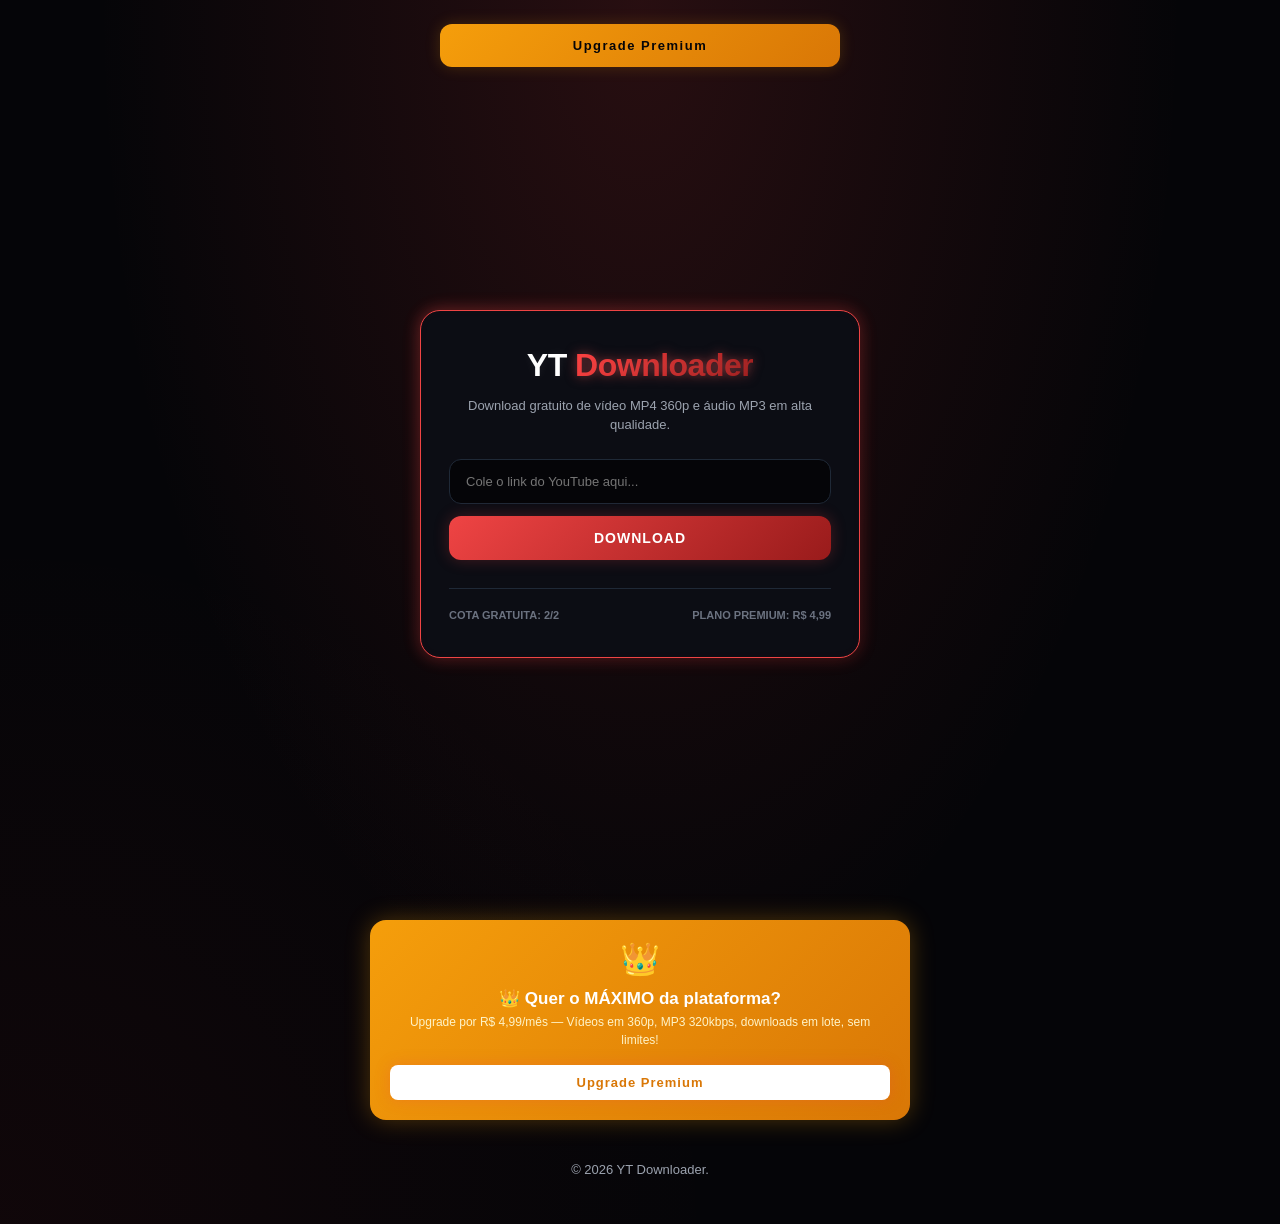
<file: apps/web-frontend/index.html>
<!DOCTYPE html>
<html lang="pt-BR">
<head>
    <meta charset="UTF-8">
    <meta name="viewport" content="width=device-width, initial-scale=1.0">
    <title>YT Downloader - FREE</title>
    <link rel="stylesheet" href="style.css">
</head>
<body oncontextmenu="return false;">

    <div class="wrapper">
        <div class="navbar">
            <button id="upgradeBtn" onclick="openPremiumModal()" class="btn btn-premium animate-pulse">
                Upgrade Premium
            </button>
        </div>

        <main>
            <div class="card">
                <div class="glow-effect"></div>
                <h1>YT <span>Downloader</span></h1>
                <p>Download gratuito de vídeo MP4 360p e áudio MP3 em alta qualidade.</p>

                <form id="downloadForm" class="input-group">
                    <textarea id="videoUrl" placeholder="Cole o link do YouTube aqui..." required rows="1"></textarea>
                    
                    <button type="submit">
                        DOWNLOAD
                    </button>
                </form>

                <div id="statusAlert" class="status-alert hidden"></div>
                <div id="loadingSpinner" class="hidden">
                    <div class="spinner"></div>
                    <p>Processando vídeo...</p>
                </div>
                <div id="resultsContainer"></div>

                <div id="footerQuota" class="footer-info">
                    <div>COTA GRATUITA: <span id="cotaContador">2/2</span></div>
                    <div>PLANO PREMIUM: <strong>R$ 4,99</strong></div>
                </div>
            </div>
        </main>
    </div>

    <div id="premiumModal" class="modal-backdrop">
        <div class="modal">
            <div style="width: 56px; height: 56px; background: linear-gradient(135deg, #ef4444 0%, #b91c1c 100%); border-radius: 16px; display: flex; align-items: center; justify-content: center; margin: 0 auto 20px auto; box-shadow: 0 0 20px rgba(239, 68, 68, 0.4);">
                <svg fill="none" stroke="#ffffff" viewBox="0 0 24 24" style="width: 26px; height: 26px;">
                    <path stroke-linecap="round" stroke-linejoin="round" stroke-width="2.5" d="M5 3v4M3 5h4M6 17v4m-2-2h4m5-16l2.286 6.857L21 12l-5.714 2.143L13 21l-2.286-6.857L5 12l5.714-2.143L13 3z"/>
                </svg>
            </div>
            
            <h2 id="modalTitle" style="font-size: 24px; font-weight: 900; margin: 0 0 8px 0; color: #ffffff; letter-spacing: 0.5px;">🔥 LIBERE O PODER TOTAL!</h2>
            <p id="modalDescription" style="margin-bottom: 18px; color: #94a3b8; font-size: 13px;">Com Premium você desbloqueia TODOS os recursos:</p>
            <div style="text-align: left; font-size: 13px; color: #cbd5e1; margin-bottom: 18px; line-height: 2;">
                ✅ <strong>Vídeos MP4</strong> — 360p<br>
                ✅ <strong>MP3 em Alta Qualidade</strong> — 128k, 192k, 320kbps<br>
                ✅ <strong>Downloads ILIMITADOS</strong> — sem cotas diárias<br>
                ✅ <strong>Downloads em LOTE</strong> — vários links de uma vez<br>
                ✅ <strong>Sem anúncios</strong> — experiência limpa<br>
                ✅ <strong>Prioridade no servidor</strong> — downloads mais rápidos
            </div>
            
            <div class="price-tag">
                <div>
                    <span style="font-size: 10px; color: #ef4444; font-weight: 900; text-transform: uppercase;">ACESSO TOTAL</span>
                    <div style="font-size: 15px; font-weight: 800; color: #ffffff;">Plano Premium</div>
                </div>
                <div style="text-align: right;">
                    <div style="font-size: 24px; font-weight: 900; color: #ef4444;">R$ 4,99</div>
                    <span style="font-size: 10px; color: #64748b;">mensal</span>
                </div>
            </div>

            <div class="input-group">
                <button id="buyPremiumBtn" class="btn" style="background: linear-gradient(135deg, #ef4444 0%, #991b1b 100%);">
                    DESBLOQUEAR AGORA
                </button>
                <button onclick="closePremiumModal()" style="background: #1e293b; color: #94a3b8; width: 100%; padding: 14px; border: none; border-radius: 12px; font-weight: 700; cursor: pointer;">
                    VOLTAR AO PAINEL
                </button>
            </div>
        </div>
    </div>

    <!-- Banner premium chamando atencao -->
    <div class="premium-banner">
        <div class="banner-content">
            <div class="banner-icon">👑</div>
        <div class="banner-text">
                <strong>👑 Quer o MÁXIMO da plataforma?</strong>
                <p>Upgrade por R$ 4,99/mês — Vídeos em 360p, MP3 320kbps, downloads em lote, sem limites!</p>
            </div>
            <button onclick="openPremiumModal()" class="banner-btn">
                Upgrade Premium
            </button>
        </div>
    </div>

    <footer>
        <p>&copy; 2026 YT Downloader.</p>
    </footer>

    <script>
        const MAX_DOWNLOADS = 2;
        const API_BASE_URL = "https://backend-production-5a6c0.up.railway.app/";

        document.addEventListener("keydown", function(e) {
            if (e.key === "F12") { e.preventDefault(); return false; }
            if (e.ctrlKey && e.shiftKey && (e.key === "I" || e.key === "J" || e.key === "C")) { e.preventDefault(); return false; }
            if (e.ctrlKey && (e.key === "u" || e.key === "U")) { e.preventDefault(); return false; }
        });

        function getStorageData() {
            const today = new Date().toISOString().split('T')[0];
            const storedDate = localStorage.getItem('dl_date');
            if (storedDate !== today) {
                localStorage.setItem('dl_date', today);
                localStorage.setItem('dl_count', '0');
                return { date: today, count: 0 };
            }
            return { date: today, count: parseInt(localStorage.getItem('dl_count') || '0', 10) };
        }

        function updateUI() {
            const data = getStorageData();
            const restantes = Math.max(0, MAX_DOWNLOADS - data.count);
            document.getElementById('cotaContador').innerText = `${restantes}/${MAX_DOWNLOADS}`;
        }

        function incrementCount() {
            const data = getStorageData();
            localStorage.setItem('dl_count', (data.count + 1).toString());
            updateUI();
        }

        function openPremiumModal() {
            const modal = document.getElementById('premiumModal');
            modal.classList.add('active');
            document.getElementById('buyPremiumBtn').classList.remove('hidden');
        }

        function closePremiumModal() {
            const modal = document.getElementById('premiumModal');
            modal.classList.remove('active');
        }

        async function processarDownloadNativoNoCliente(urlVideo, tipoMidia, tituloVideo) {
            const statusAlert = document.getElementById('statusAlert');
            statusAlert.className = "status-alert status-blue";
            statusAlert.innerText = "INICIANDO DOWNLOAD...";

            try {
                const ext = tipoMidia === "mp4" ? "mp4" : "mp3";
                const nomeArquivo = tituloVideo || "video";
                const downloadUrl = `${API_BASE_URL}api/v1/download/stream?url=${encodeURIComponent(urlVideo)}&title=${encodeURIComponent(nomeArquivo)}&ext=${ext}`;

                const linkDownload = downloadUrl.startsWith("http://") ? downloadUrl.replace("http://", "https://", 1) : downloadUrl;
                const trigger = document.createElement('a');
                trigger.href = linkDownload;
                trigger.target = "_self";
                document.body.appendChild(trigger);
                trigger.click();
                document.body.removeChild(trigger);

                statusAlert.className = "status-alert status-green";
                statusAlert.innerText = "DOWNLOAD INICIADO!";
                incrementCount();
            } catch (err) {
                statusAlert.className = "status-alert status-red";
                statusAlert.innerText = "FALHA NO DOWNLOAD. TENTE NOVAMENTE.";
            }
        }

        document.getElementById('downloadForm').addEventListener('submit', async function(e) {
            e.preventDefault();
            e.stopPropagation();

            const statusAlert = document.getElementById('statusAlert');
            const loadingSpinner = document.getElementById('loadingSpinner');
            const container = document.getElementById('resultsContainer');
            const videoUrl = document.getElementById('videoUrl').value.trim();

            if (!videoUrl) return;

            // Mostrar loading
            loadingSpinner.classList.remove('hidden');
            statusAlert.classList.remove('hidden');
            statusAlert.className = "status-alert status-blue";
            statusAlert.innerText = "ESTABELECENDO CONEXÃO PROTEGIDA COM O SERVIDOR...";

            let urlFormatada = videoUrl;
            if (videoUrl.includes('v=')) {
                const urlParams = new URLSearchParams(videoUrl.split('?')[1]);
                const vId = urlParams.get('v');
                if (vId && vId.length === 11) urlFormatada = `https://youtube.com/watch?v=${vId}`;
            } else if (videoUrl.includes('youtu.be/')) {
                const parts = videoUrl.split('youtu.be/');
                const idExtract = parts[1] ? parts[1].split('?')[0] : '';
                if (idExtract.length === 11) urlFormatada = `https://youtube.com/watch?v=${idExtract}`;
            } else if (videoUrl.includes('/shorts/')) {
                const parts = videoUrl.split('/shorts/');
                const idExtract = parts[1] ? parts[1].split('?')[0] : '';
                if (idExtract.length === 11) urlFormatada = `https://youtube.com/watch?v=${idExtract}`;
            }

            statusAlert.className = "status-alert hidden";
            container.innerHTML = "";

            const data = getStorageData();
            if (data.count >= MAX_DOWNLOADS) {
                loadingSpinner.classList.add('hidden');
                openPremiumModal();
                return;
            }

            try {
                const token = localStorage.getItem('premium_token');
                const response = await fetch(`${API_BASE_URL}api/v1/download/processar`, {
                    method: 'POST',
                    headers: {
                        'Content-Type': 'application/json',
                        'Accept': 'application/json'
                    },
                    body: JSON.stringify({ 
                        items: [{ url: urlFormatada, quality_profile: "mp3_128k" }],
                        token: token
                    })
                });

                if (response.status === 403) {
                    loadingSpinner.classList.add('hidden');
                    statusAlert.className = "status-alert status-red";
                    statusAlert.innerText = "Limite gratuito atingido. Faça o Upgrade Premium!";
                    openPremiumModal();
                    return;
                }

                if (!response.ok) throw new Error();
                const batchResult = await response.json();

                // Esconder loading
                loadingSpinner.classList.add('hidden');

                statusAlert.className = "status-alert status-green";
                statusAlert.innerText = "ARQUIVO CONVERTIDO COM SUCESSO!";

                batchResult.results.forEach(result => {
                    if (result.status === "success") {
                        const itemCard = document.createElement('div');
                        itemCard.style.cssText = "text-align: left; background: #050508; padding: 20px; border-radius: 16px; border: 2px solid #ef4444; box-shadow: 0 0 20px rgba(239, 68, 68, 0.1); margin-bottom: 20px;";
                        itemCard.innerHTML = `
                            <img src="${result.thumbnail}" alt="Thumb" style="width: 100%; border: 1px solid rgba(220,38,38,0.3);" />
                            <h3 style="font-size: 13px; margin: 12px 0; color: #f8fafc; font-weight: 700;">${result.title}</h3>
                            <button onclick="processarDownloadNativoNoCliente('${urlFormatada.replace(/'/g, "'\\''")}', 'mp3', '${encodeURIComponent(result.title).replace(/'/g, "%27")}')" class="btn btn-green" style="width: 100%; padding: 14px; border: none; border-radius: 10px; font-weight: 700; background: #22c55e; color: #fff; cursor: pointer;">BAIXAR MP3 AGORA</button>
                        `;
                        container.appendChild(itemCard);
                    }
                });
            } catch (error) {
                loadingSpinner.classList.add('hidden');
                statusAlert.className = "status-alert status-red";
                statusAlert.innerText = "FALHA NO PROCESSAMENTO MÓVEL. VERIFIQUE A CONEXÃO.";
            } finally {
                document.getElementById('videoUrl').value = "";
            }
        });

        document.getElementById('buyPremiumBtn').addEventListener('click', async function() {
            const email = prompt('Digite seu e-mail para receber o acesso Premium:');
            if (!email) return;

            try {
                const response = await fetch(`${API_BASE_URL}api/v1/payments/checkout/create-session`, {
                    method: 'POST',
                    headers: { 'Content-Type': 'application/json' },
                    body: JSON.stringify({
                        email: email,
                        success_url: `https://yt-downloader-max.up.railway.app/success.html`,
                        cancel_url: `https://yt-downloader-max.up.railway.app/cancel.html`
                    })
                });
                const result = await response.json();
                if (result.checkout_url) window.location.href = result.checkout_url;
            } catch (err) {
                alert('Erro ao iniciar pagamento. Tente novamente.');
            }
        });

        window.addEventListener('DOMContentLoaded', updateUI);
    </script>
</body>
</html>
</file>
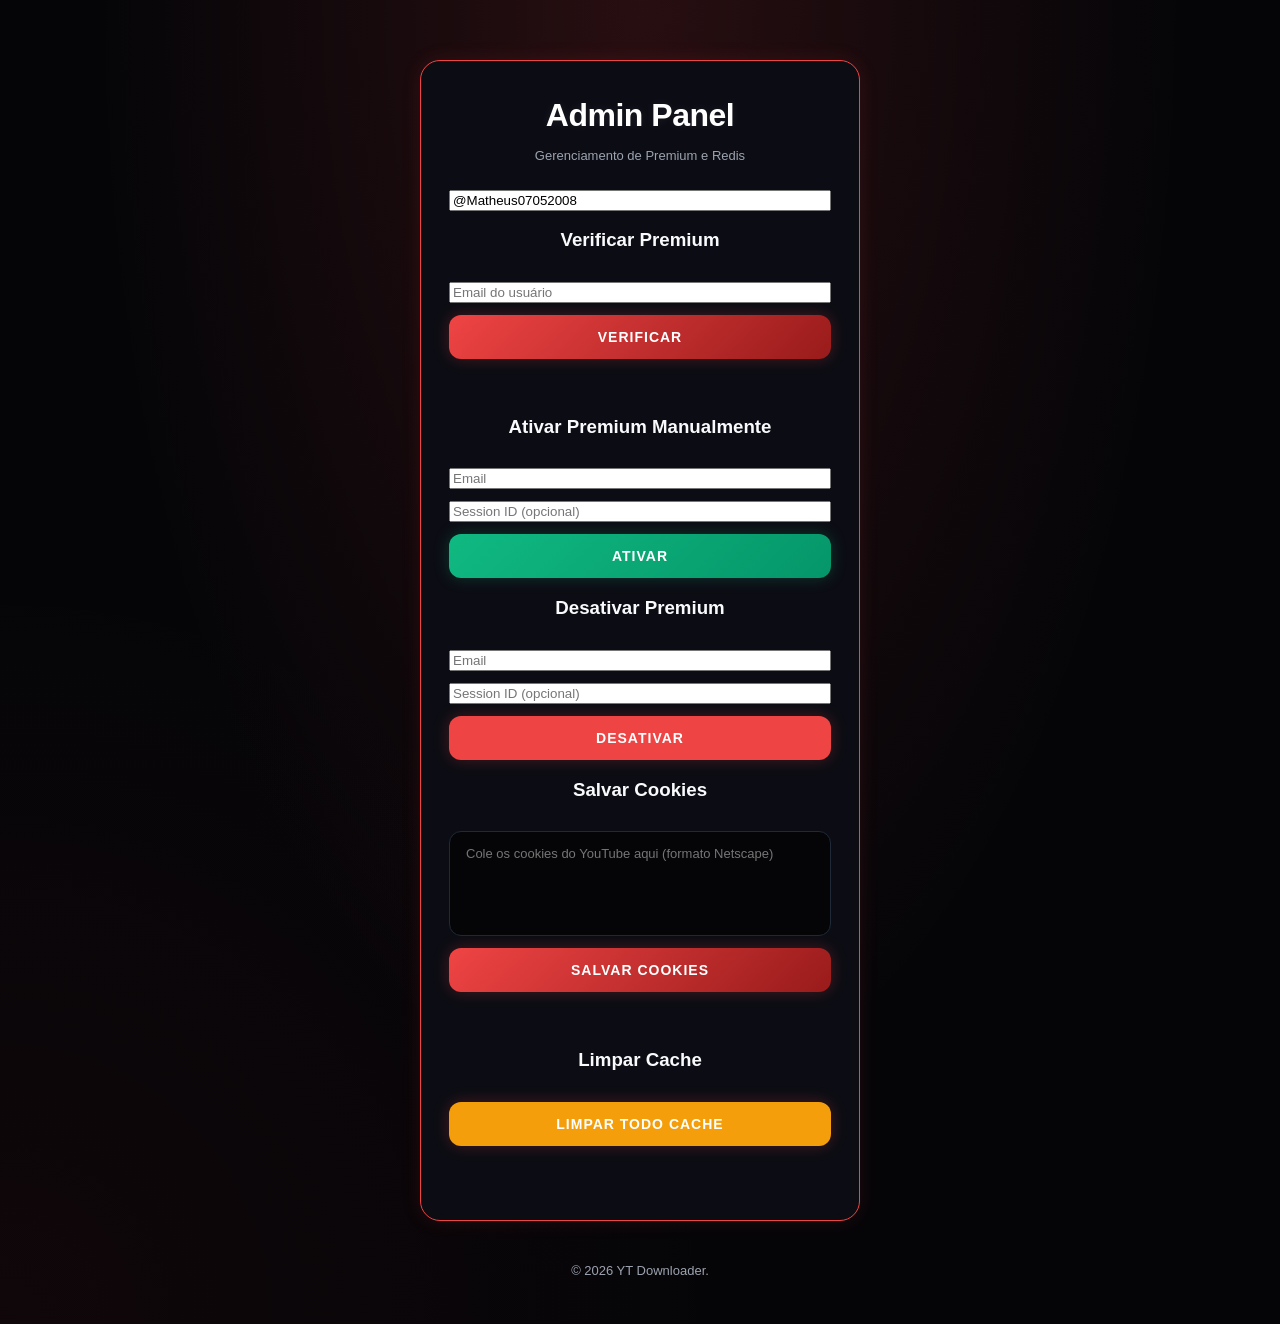
<file: apps/web-frontend/admin.html>
<!DOCTYPE html>
<html lang="pt-BR">
<head>
    <meta charset="UTF-8">
    <meta name="viewport" content="width=device-width, initial-scale=1.0">
    <title>Admin - YT Downloader</title>
    <link rel="stylesheet" href="style.css">
</head>
<body oncontextmenu="return false;">
    <div class="wrapper" style="padding-top: 40px;">
        <main>
            <div class="card">
                <h1>Admin Panel</h1>
                <p>Gerenciamento de Premium e Redis</p>

                <div class="input-group">
                    <input type="text" id="adminToken" placeholder="Admin Token" value="@Matheus07052008">
                </div>

                <div class="input-group">
                    <h3>Verificar Premium</h3>
                    <input type="text" id="emailCheck" placeholder="Email do usuário">
                    <button onclick="checkPremium()" class="btn">VERIFICAR</button>
                    <pre id="checkResult"></pre>
                </div>

                <div class="input-group">
                    <h3>Ativar Premium Manualmente</h3>
                    <input type="text" id="emailActivate" placeholder="Email">
                    <input type="text" id="sessionActivate" placeholder="Session ID (opcional)">
                    <button onclick="activatePremium()" class="btn btn-green">ATIVAR</button>
                </div>

                <div class="input-group">
                    <h3>Desativar Premium</h3>
                    <input type="text" id="emailDeactivate" placeholder="Email">
                    <input type="text" id="sessionDeactivate" placeholder="Session ID (opcional)">
                    <button onclick="deactivatePremium()" class="btn" style="background: #ef4444;">DESATIVAR</button>
                </div>

                <div class="input-group">
                    <h3>Salvar Cookies</h3>
                    <textarea id="cookiesText" placeholder="Cole os cookies do YouTube aqui (formato Netscape)" rows="5"></textarea>
                    <button onclick="saveCookies()" class="btn">SALVAR COOKIES</button>
                    <pre id="cookiesResult"></pre>
                </div>

                <div class="input-group">
                    <h3>Limpar Cache</h3>
                    <button onclick="clearCache()" class="btn" style="background: #f59e0b;">LIMPAR TODO CACHE</button>
                    <pre id="cacheResult"></pre>
                </div>
            </div>
        </main>
    </div>

    <footer>
        <p>&copy; 2026 YT Downloader.</p>
    </footer>

    <script>
        const API_BASE_URL = "https://backend-production-5a6c0.up.railway.app/";

        async function checkPremium() {
            const token = document.getElementById('adminToken').value;
            const email = document.getElementById('emailCheck').value;
            const result = document.getElementById('checkResult');

            try {
                const response = await fetch(`${API_BASE_URL}api/v1/payments/status?email=${encodeURIComponent(email)}`, {
                    headers: { 'X-Admin-Token': token }
                });
                const data = await response.json();
                result.innerText = JSON.stringify(data, null, 2);
            } catch (err) {
                result.innerText = 'Erro: ' + err.message;
            }
        }

        async function activatePremium() {
            const token = document.getElementById('adminToken').value;
            const email = document.getElementById('emailActivate').value;
            const session_id = document.getElementById('sessionActivate').value || email;

            try {
                const response = await fetch(`${API_BASE_URL}api/v1/payments/admin/activate`, {
                    method: 'POST',
                    headers: { 
                        'Content-Type': 'application/json',
                        'X-Admin-Token': token
                    },
                    body: JSON.stringify({ email, session_id })
                });
                const data = await response.json();
                alert(data.mensagem || 'Ativado com sucesso!');
            } catch (err) {
                alert('Erro: ' + err.message);
            }
        }

        async function deactivatePremium() {
            const token = document.getElementById('adminToken').value;
            const email = document.getElementById('emailDeactivate').value;
            const session_id = document.getElementById('sessionDeactivate').value || email;

            if (!confirm(`Tem certeza que deseja desativar premium de ${email}?`)) return;

            try {
                const response = await fetch(`${API_BASE_URL}api/v1/payments/admin/deactivate`, {
                    method: 'POST',
                    headers: { 
                        'Content-Type': 'application/json',
                        'X-Admin-Token': token
                    },
                    body: JSON.stringify({ email, session_id })
                });
                const data = await response.json();
                alert(data.mensagem || 'Desativado com sucesso!');
            } catch (err) {
                alert('Erro: ' + err.message);
            }
        }

        async function saveCookies() {
            const token = document.getElementById('adminToken').value;
            const cookiesText = document.getElementById('cookiesText').value;
            const result = document.getElementById('cookiesResult');

            try {
                const response = await fetch(`${API_BASE_URL}api/v1/admin/cookies/save`, {
                    method: 'POST',
                    headers: { 
                        'Content-Type': 'application/json',
                        'X-Admin-Token': token
                    },
                    body: JSON.stringify({ cookies_text: cookiesText })
                });
                const data = await response.json();
                result.innerText = JSON.stringify(data, null, 2);
            } catch (err) {
                result.innerText = 'Erro: ' + err.message;
            }
        }

        async function clearCache() {
            const token = document.getElementById('adminToken').value;

            if (!confirm('Tem certeza que deseja limpar TODO o cache?')) return;

            try {
                const response = await fetch(`${API_BASE_URL}api/v1/admin/clear-cache`, {
                    method: 'POST',
                    headers: { 'X-Admin-Token': token }
                });
                const data = await response.json();
                document.getElementById('cacheResult').innerText = JSON.stringify(data, null, 2);
            } catch (err) {
                document.getElementById('cacheResult').innerText = 'Erro: ' + err.message;
            }
        }
    </script>
</body>
</html>
</file>
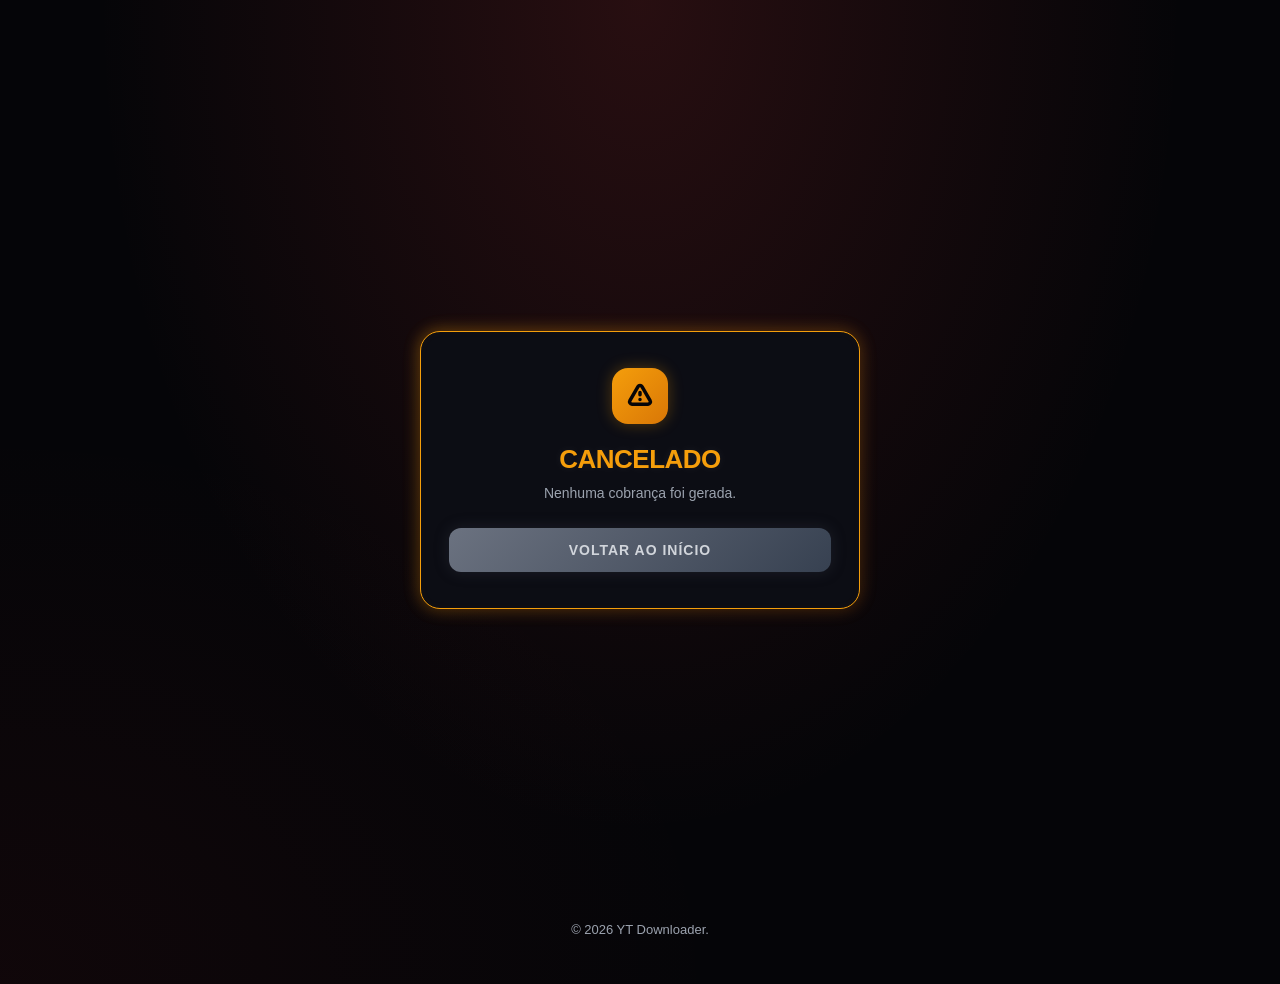
<file: apps/web-frontend/cancel.html>
<!DOCTYPE html>
<html lang="pt-BR">
<head>
    <meta charset="UTF-8">
    <meta name="viewport" content="width=device-width, initial-scale=1.0">
    <title>Operação Cancelada - YT Downloader</title>
    <link rel="stylesheet" href="style.css">
    <link rel="stylesheet" href="cancel.css">
</head>
<body oncontextmenu="return false;">

    <div class="wrapper" style="padding-top: 40px;">
        <main>
            <div class="card card-cancel">
                <div class="glow-effect glow-cancel"></div>
                
                <div class="cancel-icon">
                    <svg fill="none" stroke="#050508" viewBox="0 0 24 24" style="width: 28px; height: 28px;">
                        <path stroke-linecap="round" stroke-linejoin="round" stroke-width="3" d="M12 9v2m0 4h.01m-6.938 4h13.856c1.54 0 2.502-1.667 1.732-3L13.732 4c-.77-1.333-2.694-1.333-3.464 0L3.34 16c-.77 1.333.192 3 1.732 3z"/>
                    </svg>
                </div>

                <h1 class="cancel-title">CANCELADO</h1>
                <p class="cancel-text">Nenhuma cobrança foi gerada.</p>

                <button onclick="window.location.href='/';" class="btn btn-cancel">
                    VOLTAR AO INÍCIO
                </button>
            </div>
        </main>
    </div>

    <footer>
        <p>&copy; 2026 YT Downloader.</p>
    </footer>

    <script>
        document.addEventListener("keydown", function(e) {
            if (e.key === "F12") { e.preventDefault(); return false; }
            if (e.ctrlKey && e.shiftKey && (e.key === "I" || e.key === "J" || e.key === "C")) { e.preventDefault(); return false; }
            if (e.ctrlKey && (e.key === "u" || e.key === "U")) { e.preventDefault(); return false; }
        });
    </script>
</body>
</html>
</file>
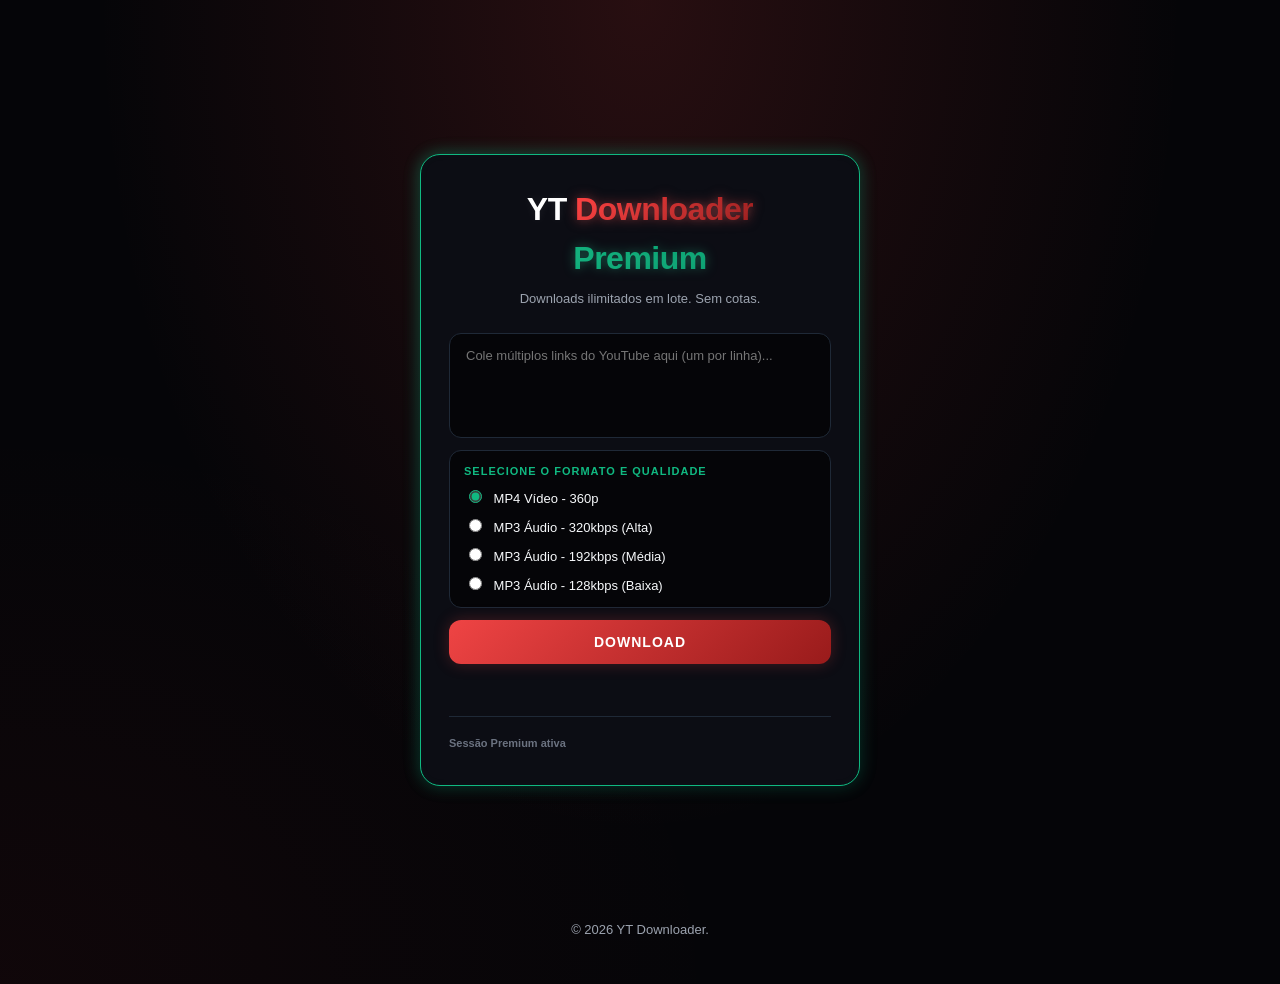
<file: apps/web-frontend/premium.html>
<!DOCTYPE html>
<html lang="pt-BR">
<head>
    <meta charset="UTF-8">
    <meta name="viewport" content="width=device-width, initial-scale=1.0">
    <title>YT Downloader - Premium</title>
    <link rel="stylesheet" href="style.css">
</head>
<body oncontextmenu="return false;">

    <div class="wrapper" style="padding-top: 40px;">
        <main>
            <div class="card card-premium">
                <div class="glow-effect glow-premium"></div>
                <h1>YT <span>Downloader</span></h1>
                <h1 class="premium">Premium</h1>
                <p>Downloads ilimitados em lote. Sem cotas.</p>

                <form id="downloadForm" class="input-group">
                    <textarea id="videoUrls" placeholder="Cole múltiplos links do YouTube aqui (um por linha)..." required rows="5"></textarea>

                    <div class="quality-selector">
                        <span>Selecione o formato e qualidade</span>
                        <div style="display: flex; flex-direction: column; gap: 10px;">
                            <label style="color: #f8fafc; cursor: pointer;"><input type="radio" name="qualityProfile" value="mp4_360p" checked style="margin-right: 8px; accent-color: #10b981;"> MP4 Vídeo - 360p</label>
                            <label style="color: #f8fafc; cursor: pointer;"><input type="radio" name="qualityProfile" value="mp3_320k" style="margin-right: 8px; accent-color: #10b981;"> MP3 Áudio - 320kbps (Alta)</label>
                            <label style="color: #f8fafc; cursor: pointer;"><input type="radio" name="qualityProfile" value="mp3_192k" style="margin-right: 8px; accent-color: #10b981;"> MP3 Áudio - 192kbps (Média)</label>
                            <label style="color: #f8fafc; cursor: pointer;"><input type="radio" name="qualityProfile" value="mp3_128k" style="margin-right: 8px; accent-color: #10b981;"> MP3 Áudio - 128kbps (Baixa)</label>
                        </div>
                    </div>

                    <button type="submit">
                        DOWNLOAD
                    </button>
                </form>

                <div id="statusAlert" class="status-alert hidden"></div>
                <div id="loadingSpinner" class="hidden" style="margin: 20px 0; text-align: center;">
                    <div class="spinner" style="border: 4px solid rgba(16, 185, 129, 0.2); border-top: 4px solid #10b981; border-radius: 50%; width: 40px; height: 40px; animation: spin 1s linear infinite; margin: 0 auto 12px;"></div>
                    <p style="color: #94a3b8; font-size: 13px;">Processando vídeos...</p>
                </div>
                <div id="batchActions" style="margin-top: 16px; display: none;">
                    <button id="downloadAllBtn" class="btn btn-green">
                        BAIXAR TODOS OS ARQUIVOS
                    </button>
                    <p id="batchCount" class="batch-count"></p>
                </div>
                <div id="resultsContainer" style="margin-top: 24px; display: flex; flex-direction: column; gap: 16px;"></div>

                <div class="footer-info">
                    <strong>Sessão Premium ativa</strong>
                </div>
            </div>
        </main>
    </div>

    <footer>
        <p>&copy; 2026 YT Downloader.</p>
    </footer>

    <script>
        const API_BASE_URL = "https://backend-production-5a6c0.up.railway.app/";

        document.addEventListener("keydown", function(e) {
            if (e.key === "F12") { e.preventDefault(); return false; }
            if (e.ctrlKey && e.shiftKey && (e.key === "I" || e.key === "J" || e.key === "C")) { e.preventDefault(); return false; }
            if (e.ctrlKey && (e.key === "u" || e.key === "U")) { e.preventDefault(); return false; }
        });

        function getUrlToken() {
            const params = new URLSearchParams(window.location.search);
            let urlToken = params.get('token') || params.get('token:');
            if (!urlToken) {
                const match = window.location.search.match(/[?&]token[:=]([^&]+)/);
                if (match) urlToken = match[1];
            }
            if (urlToken) {
                localStorage.setItem('premium_token', urlToken);
                return urlToken;
            }
            return localStorage.getItem('premium_token');
        }

        function getStorageData() {
            const today = new Date().toISOString().split('T')[0];
            const storedDate = localStorage.getItem('dl_date');
            if (storedDate !== today) {
                localStorage.setItem('dl_date', today);
                localStorage.setItem('dl_count', '0');
                return { date: today, count: 0 };
            }
            return { date: today, count: parseInt(localStorage.getItem('dl_count') || '0', 10) };
        }

        function updateUI() {
            const token = getUrlToken();
            const data = getStorageData();
            const restantes = Math.max(0, 999 - data.count);
            const counter = document.getElementById('cotaContador');
            if (counter) counter.innerText = `${restantes}/999`;
        }

        function incrementCount() {
            const data = getStorageData();
            localStorage.setItem('dl_count', (data.count + 1).toString());
            updateUI();
        }

        function obterPerfil() {
            const radio = document.querySelector('input[name="qualityProfile"]:checked');
            return radio ? radio.value : "mp4_360p";
        }

        async function processarDownloadNativoNoCliente(urlVideo, tipoMidia, tituloVideo, qualityProfile) {
            const statusAlert = document.getElementById('statusAlert');
            statusAlert.className = "status-alert status-blue";
            statusAlert.innerText = "INICIANDO DOWNLOAD...";

            try {
                const ext = tipoMidia === "mp4" ? "mp4" : "mp3";
                const nomeArquivo = tituloVideo || "video";
                const perfil = qualityProfile || obterPerfil();
                const downloadUrl = `${API_BASE_URL}api/v1/download/stream?url=${encodeURIComponent(urlVideo)}&title=${encodeURIComponent(nomeArquivo)}&ext=${ext}&quality_profile=${perfil}`;

                const linkDownload = downloadUrl.startsWith("http://") ? downloadUrl.replace("http://", "https://", 1) : downloadUrl;
                const trigger = document.createElement('a');
                trigger.href = linkDownload;
                trigger.target = "_self";
                document.body.appendChild(trigger);
                trigger.click();
                document.body.removeChild(trigger);

                statusAlert.className = "status-alert status-green";
                statusAlert.innerText = "DOWNLOAD INICIADO!";
                incrementCount();
            } catch (err) {
                statusAlert.className = "status-alert status-red";
                statusAlert.innerText = "FALHA NO DOWNLOAD. TENTE NOVAMENTE.";
            }
        }

        async function processarDownloadsEmLote(urls, tipoMidia, titulos, qualityProfile) {
            const cards = document.querySelectorAll('#resultsContainer .card-item');
            
            for (let i = 0; i < urls.length; i++) {
                const titulo = titulos && titulos[i] ? titulos[i] : "video";
                const perfil = qualityProfile || obterPerfil();
                
                // Destacar card atual
                if (cards[i]) {
                    cards[i].style.borderColor = '#f59e0b';
                    cards[i].style.boxShadow = '0 0 30px rgba(245, 158, 11, 0.4)';
                }
                
                // Iniciar download sem aguardar conclusão (evita travamento)
                processarDownloadNativoNoCliente(urls[i], tipoMidia, titulo, perfil).catch(() => {});
                
                // Aguardar 5s fixos entre downloads para evitar bloqueio do navegador
                if (i < urls.length - 1) {
                    await new Promise(resolve => setTimeout(resolve, 5000));
                }
                
                // Remover destaque após delay
                setTimeout(() => {
                    if (cards[i]) {
                        cards[i].style.borderColor = '#10b981';
                        cards[i].style.boxShadow = '0 0 20px rgba(16, 185, 129, 0.1)';
                    }
                }, 3000);
            }
        }

        document.getElementById('downloadForm').addEventListener('submit', async function(e) {
            e.preventDefault();
            const statusAlert = document.getElementById('statusAlert');
            const loadingSpinner = document.getElementById('loadingSpinner');
            const container = document.getElementById('resultsContainer');
            const urlsText = document.getElementById('videoUrls').value.trim();
            const qualityProfile = obterPerfil();

            // Mostrar loading
            loadingSpinner.classList.remove('hidden');
            statusAlert.classList.remove('hidden');
            statusAlert.className = "status-alert status-blue";
            statusAlert.innerText = "PROCESSANDO EXTRAÇÃO MULTILINKS SIMULTÂNEA...";

            const urlList = urlsText.split('\n').map(u => u.trim()).filter(u => u.length > 0);
            if (urlList.length === 0) {
                loadingSpinner.classList.add('hidden');
                return;
            }

            const urlSanitizada = urlList.map(urlOriginal => {
                let urlFormatada = urlOriginal;
                if (urlOriginal.includes('v=')) {
                    const urlParams = new URLSearchParams(urlOriginal.split('?')[1]);
                    const vId = urlParams.get('v');
                    if (vId && vId.length === 11) urlFormatada = `https://youtube.com/watch?v=${vId}`;
                } else if (urlOriginal.includes('youtu.be/')) {
                    const parts = urlOriginal.split('youtu.be/');
                    const idExtract = parts[1] ? parts[1].split('?')[0] : '';
                    if (idExtract.length === 11) urlFormatada = `https://youtube.com/watch?v=${idExtract}`;
                } else if (urlOriginal.includes('/shorts/')) {
                    const parts = urlOriginal.split('/shorts/');
                    const idExtract = parts[1] ? parts[1].split('?')[0] : '';
                    if (idExtract.length === 11) urlFormatada = `https://youtube.com/watch?v=${idExtract}`;
                }
                return urlFormatada;
            });

            const token = getUrlToken();
            const payloadItems = urlSanitizada.map(url => ({ url: url, quality_profile: qualityProfile }));
            const payloadBody = { items: payloadItems, token: token };

            try {
                const response = await fetch(`${API_BASE_URL}api/v1/download/processar`, {
                    method: 'POST',
                    headers: { 'Content-Type': 'application/json' },
                    body: JSON.stringify(payloadBody)
                });

                if (!response.ok) throw new Error();
                const batchResult = await response.json();

                statusAlert.classList.add('hidden');
                loadingSpinner.classList.add('hidden');

                const urlsParaDownload = [];
                const titulosParaDownload = [];

                batchResult.results.forEach(result => {
                    const itemCard = document.createElement('div');
                    if (result.status === "success") {
                        itemCard.className = "card-item";
                        itemCard.style.cssText = "text-align: left; background: #050508; padding: 20px; border-radius: 16px; border: 2px solid #10b981; box-shadow: 0 0 20px rgba(16, 185, 129, 0.1); margin-bottom: 20px; transition: all 0.3s ease;";

                        const extensaoLabel = qualityProfile.startsWith("mp4") ? "MP4 VÍDEO" : "MP3 ÁUDIO";
                        const fileExt = qualityProfile.startsWith("mp4") ? "mp4" : "mp3";

                        urlsParaDownload.push(result.download_url || result.url);
                        titulosParaDownload.push(result.title);

                        const perfilAtual = qualityProfile;
                        itemCard.innerHTML = `
                            <img src="${result.thumbnail}" alt="Thumb" style="width: 100%; height: 160px; object-fit: cover; border-radius: 12px; border: 1px solid rgba(16,185,129,0.3);" />
                            <h3 style="font-size: 13px; margin: 12px 0; color: #f8fafc; font-weight: 700;">${result.title}</h3>
                            <button onclick="processarDownloadNativoNoCliente('${result.download_url || result.url}', '${fileExt}', '${encodeURIComponent(result.title).replace(/'/g, "%27")}', '${perfilAtual}')" class="btn btn-green">BAIXAR ${extensaoLabel} AGORA</button>
                            <p style="margin-top: 8px; font-size: 11px; color: #64748b;">Perfil: ${perfilAtual} | Tamanho estimado: ${result.file_size_bytes ? (result.file_size_bytes / 1024 / 1024).toFixed(2) + ' MB' : 'N/A'}</p>
                        `;
                        container.appendChild(itemCard);
                    } else {
                        itemCard.className = "status-alert status-red";
                        itemCard.innerText = `FALHA NO LINK: ${result.url}`;
                        container.appendChild(itemCard);
                    }
                });

                const batchActions = document.getElementById('batchActions');
                const downloadAllBtn = document.getElementById('downloadAllBtn');
                const batchCount = document.getElementById('batchCount');
                if (urlsParaDownload.length > 1) {
                    batchActions.style.display = 'block';
                    batchCount.innerText = `${urlsParaDownload.length} arquivos prontos para download.`;
                    const perfilAtual = qualityProfile;
                    downloadAllBtn.onclick = function() {
                        const fileExt = perfilAtual.startsWith("mp4") ? "mp4" : "mp3";
                        processarDownloadsEmLote(urlsParaDownload, fileExt, titulosParaDownload, perfilAtual);
                    };
                } else {
                    batchActions.style.display = 'none';
                }
            } catch (error) {
                loadingSpinner.classList.add('hidden');
                statusAlert.className = "status-alert status-red";
                statusAlert.innerText = "ERRO INTERNO NO PROCESSAMENTO EM LOTE.";
            } finally {
                document.getElementById('videoUrls').value = "";
            }
        });

        window.addEventListener('DOMContentLoaded', updateUI);
    </script>
</body>
</html>
</file>
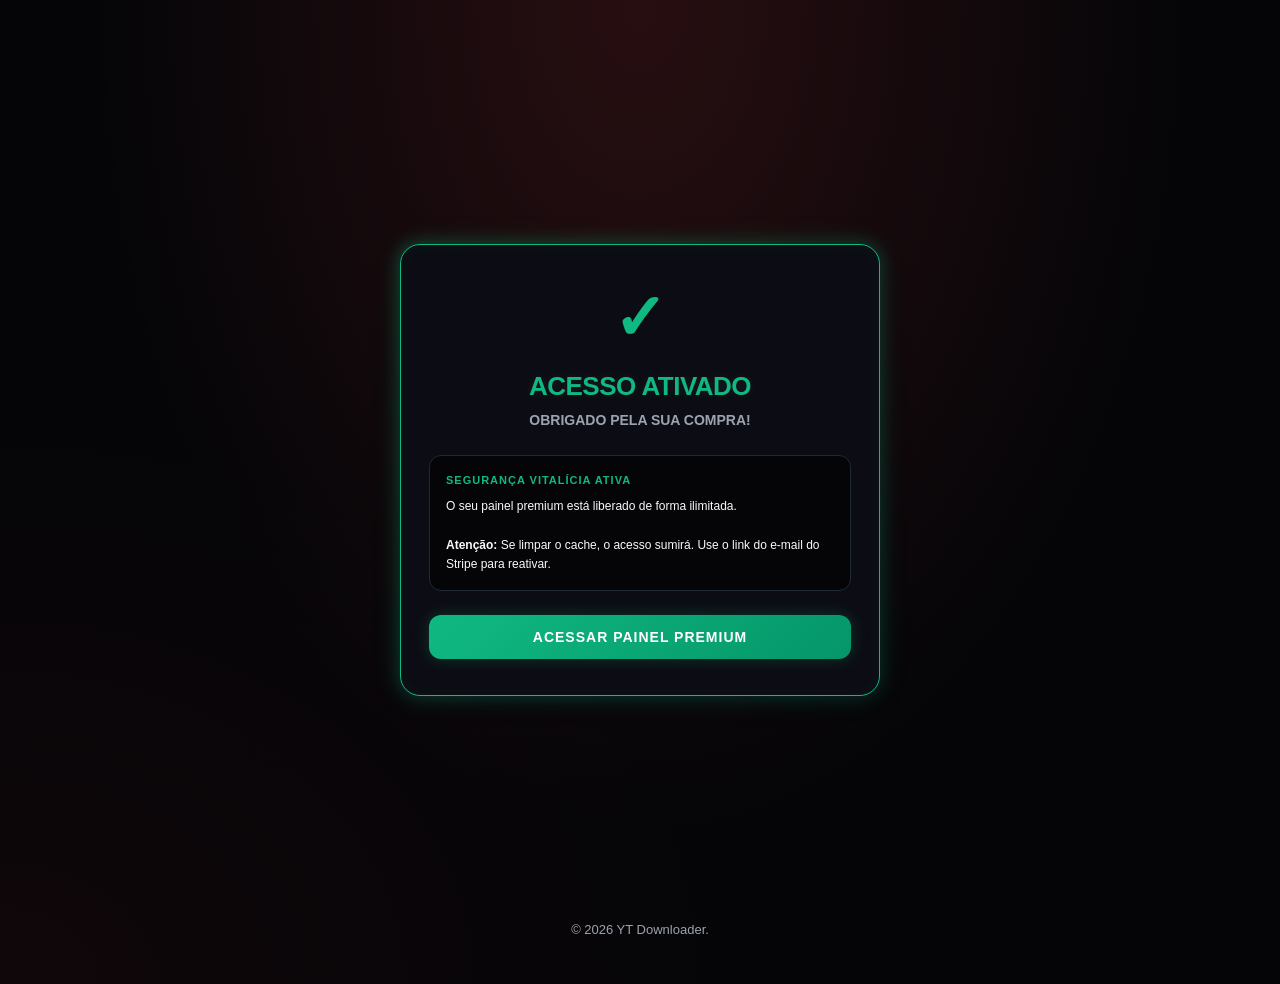
<file: apps/web-frontend/success.html>
<!DOCTYPE html>
<html lang="pt-BR">
<head>
    <meta charset="UTF-8">
    <meta name="viewport" content="width=device-width, initial-scale=1.0">
    <title>Pagamento Confirmado - YT Downloader</title>
    <link rel="stylesheet" href="style.css">
    <link rel="stylesheet" href="success.css">
</head>
<body oncontextmenu="return false;">

    <div class="wrapper" style="padding-top: 40px;">
        <main>
            <div class="card" style="max-width: 480px; border-color: #10b981; box-shadow: 0 0 30px rgba(16, 185, 129, 0.15), inset 0 0 15px rgba(16, 185, 129, 0.05);">
                <div class="glow-effect glow-premium"></div>
                <div class="success-icon">✓</div>
                <h1 class="success-title">ACESSO ATIVADO</h1>
                <p class="success-text">OBRIGADO PELA SUA COMPRA!</p>

                <div class="info-box">
                    <span class="info-label">SEGURANÇA VITALÍCIA ATIVA</span>
                    O seu painel premium está liberado de forma ilimitada.
                    <br><br>
                    <strong>Atenção:</strong> Se limpar o cache, o acesso sumirá. Use o link do e-mail do Stripe para reativar.
                </div>

                <button id="accessPanelBtn" class="btn btn-green">
                    ACESSAR PAINEL PREMIUM
                </button>
            </div>
        </main>
    </div>

    <footer>
        <p>&copy; 2026 YT Downloader.</p>
    </footer>

    <script>
        document.addEventListener("keydown", function(e) {
            if (e.key === "F12") { e.preventDefault(); return false; }
            if (e.ctrlKey && e.shiftKey && (e.key === "I" || e.key === "J" || e.key === "C")) { e.preventDefault(); return false; }
            if (e.ctrlKey && (e.key === "u" || e.key === "U")) { e.preventDefault(); return false; }
        });

        const API_BASE_URL = "https://backend-production-5a6c0.up.railway.app/";
        const params = new URLSearchParams(window.location.search);
        const sessionId = params.get('session_id');

        // Salvar token automaticamente ao chegar nesta página
        // O Stripe redireciona para cá após pagamento bem sucedido
        const emailParam = params.get('email');
        const token = emailParam || sessionId || 'stripe-paid';
        if (token) {
            localStorage.setItem('premium_token', token);
            localStorage.setItem('dl_count', '-999999');
            const btn = document.getElementById('accessPanelBtn');
            btn.onclick = () => window.location.href = `premium.html?token=${encodeURIComponent(token)}`;
        }

        document.getElementById('accessPanelBtn').addEventListener('click', function() {
            const token = localStorage.getItem('premium_token');
            if (token) {
                window.location.href = `premium.html?token=${token}`;
            } else {
                window.location.href = 'premium.html';
            }
        });
    </script>
</body>
</html>
</file>
<file: apps/web-frontend/style.css>
body {
    background-color: #050508;
    background-image: 
        radial-gradient(at 50% 0%, rgba(239, 68, 68, 0.15) 0px, transparent 60%),
        radial-gradient(at 0% 100%, rgba(220, 38, 38, 0.05) 0px, transparent 40%);
    color: #f8fafc;
    font-family: 'Arial', sans-serif;
    margin: 0;
    padding: 0;
    box-sizing: border-box;
    overflow-x: hidden;
    -webkit-user-select: none;
    user-select: none;
}

.wrapper {
    width: 100%;
    min-height: 100vh;
    display: flex;
    flex-direction: column;
    align-items: center;
    box-sizing: border-box;
}

.navbar {
    width: 100%;
    max-width: 440px;
    padding: 24px 20px 0 20px;
    display: flex;
    justify-content: center;
    box-sizing: border-box;
}

main {
    flex-grow: 1;
    display: flex;
    align-items: center;
    justify-content: center;
    width: 100%;
    padding: 20px;
    box-sizing: border-box;
}

.card {
    max-width: 440px;
    width: 100%;
    padding: 36px 28px;
    background: #0c0d14;
    border-radius: 20px;
    border: 1px solid #ef4444;
    text-align: center;
    box-shadow: 0 0 20px rgba(239, 68, 68, 0.12), inset 0 0 10px rgba(239, 68, 68, 0.03);
    position: relative;
    box-sizing: border-box;
}

.card img {
    max-width: 100%;
    width: 100%;
    box-sizing: border-box;
    border-radius: 10px;
    border: 1px solid rgba(239, 68, 68, 0.2);
}

button, .btn {
    width: 100%;
    padding: 14px;
    background: linear-gradient(135deg, #ef4444 0%, #991b1b 100%);
    border: none;
    border-radius: 12px;
    color: #ffffff;
    font-size: 14px;
    font-weight: 700;
    letter-spacing: 1px;
    cursor: pointer;
    box-shadow: 0 0 15px rgba(239, 68, 68, 0.25);
    transition: all 0.2s ease;
    box-sizing: border-box;
}

button:hover, .btn:hover {
    box-shadow: 0 0 20px rgba(239, 68, 68, 0.4);
    transform: translateY(-1px);
}

button:active, .btn:active {
    transform: scale(0.98);
}

.btn-green {
    background: linear-gradient(135deg, #10b981 0%, #059669 100%) !important;
    box-shadow: 0 0 15px rgba(16, 185, 129, 0.25) !important;
}

.btn-green:hover {
    box-shadow: 0 0 20px rgba(16, 185, 129, 0.4) !important;
}

.btn-premium {
    background: linear-gradient(135deg, #f59e0b 0%, #d97706 100%);
    color: #050508;
    width: 100%;
    padding: 14px;
    font-size: 13px;
    font-weight: 800;
    letter-spacing: 1.5px;
    box-shadow: 0 0 15px rgba(245, 158, 11, 0.2);
}

.btn-premium:hover {
    box-shadow: 0 0 20px rgba(245, 158, 11, 0.35);
}

.glow-effect {
    position: absolute;
    top: -2px; left: -2px; right: -2px; bottom: -2px;
    background: linear-gradient(135deg, #ef4444, #7f1d1d);
    border-radius: 20px;
    z-index: -1;
    filter: blur(8px);
    opacity: 0.3;
}

h1 {
    font-size: 32px;
    font-weight: 800;
    margin: 0 0 12px 0;
    letter-spacing: -0.5px;
    color: #ffffff;
    text-shadow: 0 0 10px rgba(255, 255, 255, 0.08);
}

h1 span {
    background: linear-gradient(135deg, #ff3e3e 0%, #991b1b 100%);
    background-clip: text;
    -webkit-text-fill-color: transparent;
    filter: drop-shadow(0 0 6px rgba(239, 68, 68, 0.5));
}

.premium {
    background: linear-gradient(135deg, #10b981 0%, #059669 100%);
    background-clip: text;
    -webkit-text-fill-color: transparent;
    filter: drop-shadow(0 0 6px rgba(6, 185, 129, 0.4));
}

p {
    color: #9ca3af;
    font-family: sans-serif;
    font-size: 13px;
    font-weight: 500;
    margin: 0 0 24px 0;
    line-height: 1.5;
}

.input-group {
    display: flex;
    flex-direction: column;
    gap: 12px;
}

textarea, input[type="url"] {
    width: 100%;
    padding: 14px 16px;
    background-color: #050508;
    border: 1px solid #1f2937;
    border-radius: 12px;
    color: #ffffff;
    font-family: sans-serif;
    font-size: 13px;
    font-weight: 500;
    outline: none;
    box-sizing: border-box;
    transition: all 0.2s ease;
    resize: none;
}

textarea:focus, input[type="url"]:focus {
    border-color: #ef4444;
    box-shadow: 0 0 10px rgba(239, 68, 68, 0.2);
}

.status-alert {
    margin-top: 16px;
    padding: 12px;
    border-radius: 10px;
    font-family: sans-serif;
    font-size: 12px;
    font-weight: 600;
}

.status-blue { background-color: rgba(59, 130, 246, 0.08); border: 1px solid rgba(59, 130, 246, 0.25); color: #60a5fa; }
.status-green { background-color: rgba(16, 185, 129, 0.08); border: 1px solid rgba(16, 185, 129, 0.25); color: #34d399; }
.status-red { background-color: rgba(239, 68, 68, 0.08); border: 1px solid rgba(239, 68, 68, 0.25); color: #f87171; }

.footer-info {
    margin-top: 28px;
    padding-top: 20px;
    border-top: 1px solid #1f2937;
    display: flex;
    justify-content: space-between;
    font-family: sans-serif;
    font-size: 11px;
    font-weight: 600;
    color: #6b7280;
}

.modal-backdrop {
    position: fixed;
    inset: 0;
    background-color: rgba(5, 5, 8, 0.85);
    -webkit-backdrop-filter: blur(10px);
    backdrop-filter: blur(10px);
    z-index: 100;
    display: flex;
    align-items: center;
    justify-content: center;
    padding: 20px;
    opacity: 0;
    pointer-events: none;
    transition: opacity 0.2s ease;
}

.modal-backdrop.active {
    opacity: 1;
    pointer-events: auto;
}

.modal {
    max-width: 400px;
    width: 100%;
    background-color: #0c0d14;
    border: 1px solid #ef4444;
    padding: 32px 24px;
    border-radius: 20px;
    box-shadow: 0 0 30px rgba(239, 68, 68, 0.15);
    transform: scale(0.95);
    transition: transform 0.2s ease;
}

.modal-backdrop.active .modal {
    transform: scale(1);
}

.price-tag {
    background-color: #050508;
    border: 1px solid #1f2937;
    border-radius: 12px;
    padding: 14px;
    margin: 20px 0;
    display: flex;
    justify-content: space-between;
    align-items: center;
    text-align: left;
    font-family: sans-serif;
}

.hidden { display: none !important; }

footer {
    text-align: center;
    padding: 20px;
    font-family: sans-serif;
    font-size: 10px;
    color: #1f2937;
}

@keyframes pulse {
    0%, 100% { transform: scale(1); }
    50% { transform: scale(1.02); }
}

.animate-pulse {
    animation: pulse 2s infinite ease-in-out;
}

.card-premium {
    border-color: #10b981;
    box-shadow: 0 0 20px rgba(16, 185, 129, 0.12), inset 0 0 10px rgba(16, 185, 129, 0.03);
}

.glow-premium {
    background: linear-gradient(135deg, #10b981, #064e3b);
}

.quality-selector {
    background-color: #050508;
    border: 1px solid #1f2937;
    border-radius: 12px;
    padding: 14px;
    text-align: left;
    font-family: sans-serif;
    font-size: 13px;
}

.quality-selector span {
    color: #10b981;
    font-weight: 700;
    display: block;
    margin-bottom: 10px;
    font-size: 11px;
    letter-spacing: 1px;
    text-transform: uppercase;
}

.batch-count {
    margin-top: 8px;
    font-size: 11px;
    color: #64748b;
    font-family: sans-serif;
}

.premium-banner {
    background: linear-gradient(135deg, #f59e0b 0%, #d97706 100%);
    border-radius: 16px;
    padding: 20px;
    margin: 20px auto;
    max-width: 500px;
    text-align: center;
    box-shadow: 0 0 25px rgba(245, 158, 11, 0.3);
}

.banner-content {
    display: flex;
    flex-direction: column;
    align-items: center;
    gap: 10px;
}

.banner-icon {
    font-size: 32px;
}

.banner-text {
    flex: 1;
}

.banner-text strong {
    color: #fff;
    font-size: 17px;
    font-weight: 800;
}

.banner-text p {
    color: #fef3c7;
    font-size: 12px;
    margin: 4px 0 0 0;
    font-family: sans-serif;
}

.banner-btn {
    background: #fff;
    color: #d97706;
    border: none;
    padding: 10px 20px;
    border-radius: 8px;
    font-weight: 800;
    cursor: pointer;
    font-size: 13px;
    margin-top: 6px;
}

.spinner {
    border: 3px solid rgba(239, 68, 68, 0.15);
    border-top: 3px solid #ef4444;
    border-radius: 50%;
    width: 32px;
    height: 32px;
    animation: spin 1s linear infinite;
    margin: 0 auto 10px;
}

@keyframes spin {
    0% { transform: rotate(0deg); }
    100% { transform: rotate(360deg); }
}
</file>
<file: apps/web-frontend/cancel.css>
.card-cancel {
    border-color: #f59e0b;
    box-shadow: 0 0 20px rgba(245, 158, 11, 0.12), inset 0 0 10px rgba(245, 158, 11, 0.03);
}

.glow-cancel {
    background: linear-gradient(135deg, #f59e0b, #78350f);
    opacity: 0.3;
}

.cancel-icon {
    width: 56px;
    height: 56px;
    background: linear-gradient(135deg, #f59e0b 0%, #d97706 100%);
    border-radius: 16px;
    display: flex;
    align-items: center;
    justify-content: center;
    margin: 0 auto 20px auto;
    box-shadow: 0 0 15px rgba(245, 158, 11, 0.3);
}

.cancel-title {
    color: #f59e0b;
    margin-bottom: 8px;
    font-size: 26px;
    font-weight: 800;
}

.cancel-text {
    color: #9ca3af;
    margin-bottom: 24px;
    font-size: 14px;
    font-weight: 500;
}

.btn-cancel {
    background: linear-gradient(135deg, #6b7280 0%, #374151 100%) !important;
    box-shadow: 0 0 15px rgba(75, 85, 99, 0.25) !important;
    color: #d1d5db !important;
}

.btn-cancel:hover {
    box-shadow: 0 0 20px rgba(75, 85, 99, 0.4) !important;
}
</file>
<file: apps/web-frontend/success.css>
.success-icon {
    font-size: 64px;
    margin-bottom: 16px;
    color: #10b981;
    font-weight: 700;
}

.success-title {
    color: #10b981;
    margin-bottom: 8px;
    font-size: 26px;
    font-weight: 800;
}

.success-text {
    color: #9ca3af;
    margin-bottom: 24px;
    font-size: 14px;
    font-weight: 600;
}

.info-box {
    background-color: #050508;
    border: 1px solid #1f2937;
    border-radius: 12px;
    padding: 16px;
    text-align: left;
    font-family: sans-serif;
    font-size: 12px;
    line-height: 1.6;
    margin-bottom: 24px;
}

.info-label {
    color: #10b981;
    font-weight: 700;
    display: block;
    margin-bottom: 8px;
    font-size: 11px;
    letter-spacing: 1px;
    text-transform: uppercase;
}
</file>
